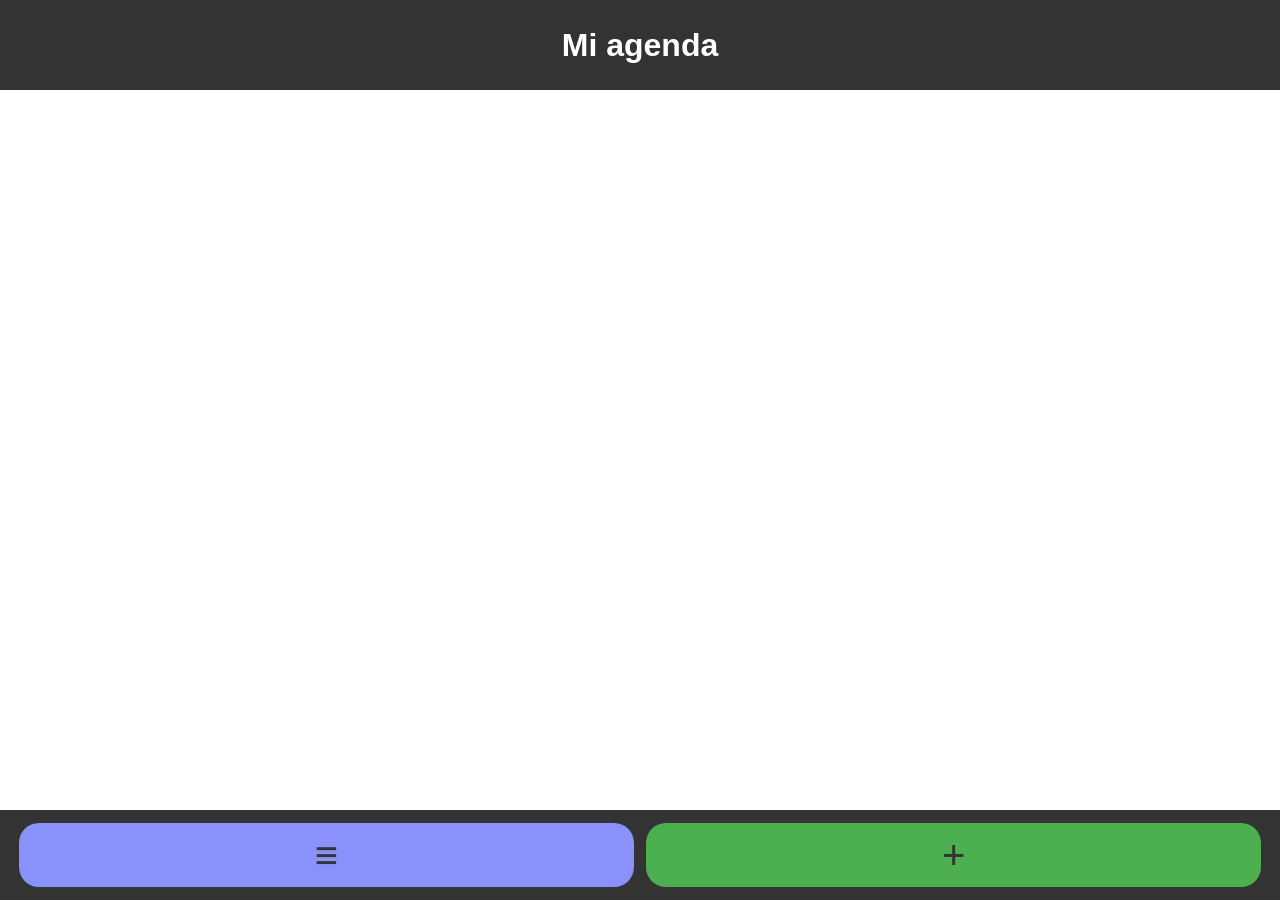
<file: practica03/src/index.html>
<!DOCTYPE html>
<html lang="es">
    <head>
        <meta charset="UTF-8">
        <meta name="viewport" content="width=device-width, initial-scale=1.0">

        <title>Agenda</title>
        <link rel="stylesheet" href="./css/inicios.css">
    </head>

    <body>
        <header>
            <h1>Mi agenda</h1>
        </header>

        <main class="main-index" id="home">
            <section class="task-list" aria-label="Lista de Tareas">
                <ul id="list"></ul>
            </section>
            <section aria-label="Botones" class="index-buttons">
                <button aria-label="Menu" onclick="menu()">&#x2261;</button>
                <button aria-label="Añadir tarea" onclick="changePage('edit')">+</button>
            </section>
        </main>

        <main class="edit-task-main" id="edit">
            <section class="form">
                <form id="form" class="task">
                    <ul>
                        <li class="campos-container" id="name-cont">
                            <label for="task-name"><strong>Nombre de la tarea:</strong></label>
                            <input type="text" id="name" name="task-name" autofocus required aria-label="Campo para insertar el nombre de la tarea" maxlength="20">
                        </li>
                        <li class="campos-container">
                            <label for="task-date"><strong>Fecha límite:</strong></label><br/>
                            <input type="date" id="date" name="task-date" aria-label="Campo para insertar la fecha de la tarea">
                        </li>
                        <li class="campos-container">
                            <label for="task-description"><strong>Descripción de la tarea:</strong></label>
                            <textarea id="description" name="description" aria-label="Campo para insertar la descripción de la tarea"></textarea>
                        </li>
                    </ul>
                </form>
            </section>
            <section aria-label="Botones" class="add-task-buttons">
                <button aria-label="Cancelar" accesskey="C" onclick="cancelEdit()">&#x2717;</button>
                <button aria-label="Añadir" type="submit" form="task-form" onclick="addTarea(document.getElementById('name').value, document.getElementById('date').value, document.getElementById('description').value)">&#10004;</button>
            </section>
        </main>
        
        <main class="see-task" id="task">
            <section class="task">
                <ul>   
                    <li>
                        <h2 id="titleTask"></h2>
                    </li>
                    <li id="task-dateTask">
                        <h3>Fecha límite: </h3>
                        <p id="dateTask"></p>
                    </li>
                    <li id="task-description">
                        <h3>Descripción:</h3>
                        <p id="descriptionTask"></p>
                    </li>
                </ul>
            </section>
            <section aria-label="Botones" class="edit-task-buttons">
                <button id="back" onclick="{localStorage.removeItem('task'); changePage('home')}">&#8624;</button>
                <button aria-label="Regresar" onclick="deleteTask()">&#128465;</button>
                <button aria-label="Editar" onclick="editTask()">&#9998;</button>
            </section>
        </main>

        <main id="menu">
            <section title="Filtros" class="filtros">
                <button aria-label="Ver tareas activas" onclick="filter('p')">
                    <h2>Tareas activas</h2>
                    <p title="número de tareas" id="n-ta">40</p>
                </button>
                <button aria-label="Ver todas las tareas" onclick="filter('all')">
                    <h2>Tareas</h2>
                    <p title="número de tareas" id="n-t">40</p>
                </button>
                <button aria-label="Ver tareas finalizadas" onclick="filter('f')">
                    <h2>Tareas finalizadas</h2>
                    <p title="número de tareas" id="n-tf">40</p>
                </button>
            </section>
        </main>
    </body>
    <script>
        var state = -1;
        // Paginas
        var pages = ['home', 'edit', 'task', 'menu'];

        function changePage(page){
            pages.forEach(function(pag){
                if(pag == page){
                    document.getElementById(pag).style.display = "block";
                }else document.getElementById(pag).style.display = "none";
            });
        }

        changePage('home');


        // Lógica para generaR dinámicamente elementos de lista en función de la información proporcionada en el array arr y los agrega al contenedor de lista en el documento HTML
        if(JSON.parse(localStorage.getItem("tasks")) == null) localStorage.setItem("tasks", JSON.stringify([]));
        setList();

        function setList(){
            var arr = JSON.parse(localStorage.getItem("tasks"));
            var list = document.getElementById('list');
            list.innerHTML = "";

            for(i = 0; i<=arr.length-1; i++){
                var li = document.createElement('li')
                if (state == -1 || state == arr[i][3]){
                    li.innerHTML = '<button onclick="openTask('+i+')"><span class="title">'+arr[i][0]+'</span><span class="description">'+
                        arr[i][2]+'</span></button><input type="checkbox" id="'+i+'">';
                    list.appendChild(li);
                    document.getElementById(i).checked = arr[i][3];
                }
            }
        }

        document.getElementById('list').addEventListener('change', function (){
            var arr = JSON.parse(localStorage.getItem("tasks"));

            for(i=0; i<=arr.length-1; i++){
                if (state == arr[i][3]){
                    arr[i][3] = document.getElementById(i).checked;
                }else if (state == -1) arr[i][3] = document.getElementById(i).checked;
            }
            localStorage.setItem("tasks", JSON.stringify(arr));
            setList();
        });

        // Añadir tarea
        function addTarea(titulo, fecha, descripción){
            var arr = JSON.parse(localStorage.getItem("tasks"));

            if(titulo==""){
                document.getElementById('name-cont').style.backgroundColor = "#ff5757";
                return;
            }else document.getElementById('name-cont').style.backgroundColor = "#bdbdbd"

            id = localStorage.getItem("task");
            if(id != null){
                arr.splice(id, 1 , [titulo, descripción, fecha, false]);
                localStorage.removeItem("task");
            }else arr.push([titulo, descripción, fecha, false]);

            localStorage.setItem("tasks", JSON.stringify(arr));
            
            changePage('home');

            setList();

            document.getElementById('form').reset();
        }

        //open task
        function openTask(id){
            localStorage.setItem("task", id);
            var arr = JSON.parse(localStorage.getItem("tasks"));
            document.getElementById('titleTask').innerText = arr[id][0];
            if(arr[id][2]==""){
                document.getElementById('task-dateTask').style.display = "none";
            } else {
                document.getElementById('task-dateTask').style.display = "flex";
            }
            document.getElementById('dateTask').innerText = arr[id][2];

            if(arr[id][1]==""){
                document.getElementById('task-description').style.display = "none";
            } else {
                document.getElementById('task-description').style.display = "flex";
            }
            document.getElementById('descriptionTask').innerText = arr[id][1];


            changePage('task');
        }

        //edit task
        function editTask(){
            var id = localStorage.getItem("task");
            var task = JSON.parse(localStorage.getItem("tasks"))[id];
            document.getElementById("name").value = task[0];
            document.getElementById("date").value = task[2];
            document.getElementById("description").value = task[1];

            changePage('edit');
        }

        function deleteTask(){
            var id = localStorage.getItem("task");
            var arr = JSON.parse(localStorage.getItem("tasks"));
            var h = arr.slice(0,id);
            
            if(arr.length>id){
                id++;
                var t = arr.slice(id);
                arr = h.concat(t);
            }else arr = h;
            localStorage.setItem("tasks", JSON.stringify(arr));
            localStorage.removeItem("task");


            setList();
            changePage ('home');
        }

        function filter(type){
            changePage('home');
            switch(type){
                case 'all':
                    state = -1;
                    break;
                case 'p':
                    state = 0;
                    break;
                case 'f':
                    state = 1;
                    break;
            }
            setList();
        }

        function menu(){
            var arr = JSON.parse(localStorage.getItem("tasks"));
            document.getElementById("n-t").innerHTML = arr.length.toString();
            var finished = 0;
            arr.forEach(element => {
                if(element[3]){
                    finished++;
                }
            });
            document.getElementById("n-tf").innerHTML = finished.toString();
            document.getElementById("n-ta").innerHTML = (arr.length - finished).toString();

            changePage('menu')
        }

        function cancelEdit(){
            localStorage.removeItem("task");
            document.getElementById('form').reset();
            changePage('home');
        }

    </script>
</html>
</file>
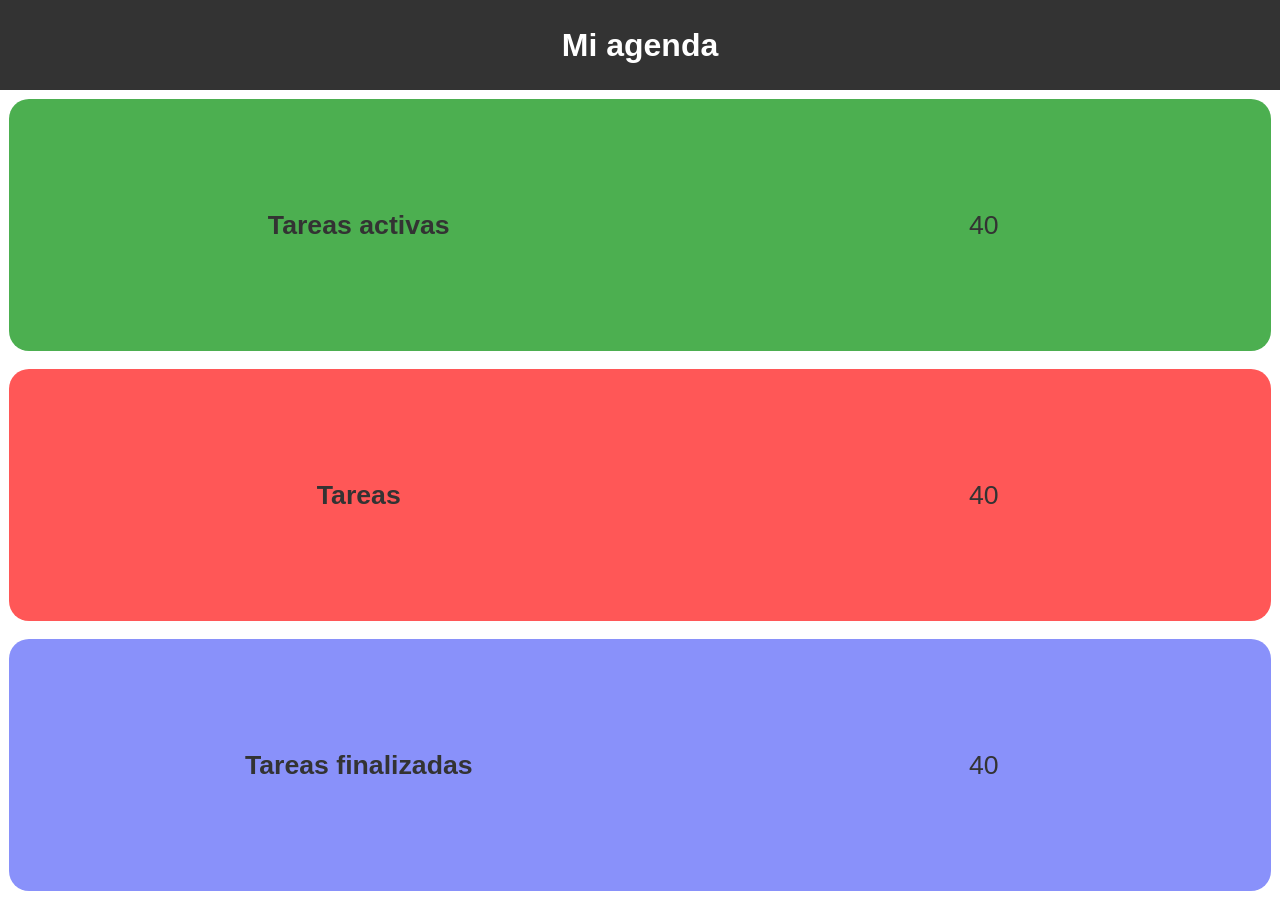
<file: practica03/src/selectFilter.html>
<!DOCTYPE html>
<html lang="en">

<head>
    <meta charset="UTF-8">
    <meta name="viewport" content="width=device-width, initial-scale=1.0">
    <title>Agenda</title>
    <link rel="stylesheet" href="./css/inicios.css">
</head>

<body>
    <header>
        <h1>Mi agenda</h1>
    </header>
    <main>
        <section title="Filtros" class="filtros">
            <button aria-label="Ver tareas activas">
                <h2>Tareas activas</h2>
				<p title="número de tareas">40</p>
			</button>
            <button aria-label="Ver todas las tareas">
                <h2>Tareas</h2>
				<p title="número de tareas">40</p>
			</button>
			<button aria-label="Ver tareas finalizadas">
                <h2>Tareas finalizadas</h2>
				<p title="número de tareas">40</p>
			</button>
        </section>
    </main>
</body>

</html>
</file>
<file: practica03/src/css/inicios.css>
/* ##### VARIABLES ##### */
:root {
    --backgroundColor: #333;
    --backgroundSelectFilter: #8991fa;
    --backgroundSelectFilterHover: #a0a8ff;
    --backgroundSelectFileterActive: #b2b8ff;
    --backgroundAddTask: #4caf50;
    --backgroundAddTaskHover: #66bb6a;
    --backgroundAddTaskActive: #8fcf92;
    --backgroundCancelTask: #ff5757;
    --backgroundCancelTaskHover: #ff7f7f;
    --backgroundCancelTaskActive: #f79191;
    --backgroundTaskContainerColor: #bdbdbd;
    --backgroundCamposContainerColor: var(--backgroundTaskContainerColor);
    --titleColor: #fff;
    --textButtonColor: var(--backgroundColor);
    --buttonTextSize: 2.5em;
}
body {
    font-family: 'Arial', sans-serif;
    margin: 0;
    padding: 0;
    height: 100vh;
    overflow-y: hidden;
}

header, .main-index, .see-task, .main-edit-task, .add-task-buttons, .index-buttons, .edit-task-buttons {
    display: block;
    flex-direction: column;
    justify-content: center;
    align-items: center;
    box-sizing: border-box;
}

header, .add-task-buttons, .index-buttons, .edit-task-buttons {
    position: sticky;
    width: 100vw;
    height: 10vh;
    overflow: hidden;
    background-color: var(--backgroundColor);
    text-align: center;
    color: var(--titleColor);
}

header > h1 {
    margin: 2%;
    user-select: none;
}

header {
    display: flex;
    justify-content: center; /* Centrar horizontalmente */
    align-items: center; /* Centrar verticalmente */
    background-color: var(--backgroundColor);
    color: var(--titleColor);
}


.main-index, .see-task, .filtros {
    align-self: center;
    height: 90vh;
    overflow-y: auto;
    margin: 0;
}

.main-edit-task {
    align-self: center;
    height: 90vh;
    overflow-y: hidden;
    margin: 0;
}

.task-list, .task {
    margin-bottom: 11vh;
}

.task-list > input {
    margin: 1vh 1vw 0 2vw;
}

.task-list > ul > li > button{
    width: 90%;
    border: none;
    cursor: pointer;
    background-color: var(--backgroundTaskContainerColor);
    text-align: justify;
}

.task-list > ul > li > button > span{
    margin-left: 5%;
    margin-right: 5%;
}

.index-buttons, .add-task-buttons, .edit-task-buttons {
    position: fixed;
    bottom: 0;
    padding: 1%;
    display: flex;
    justify-content: center;
    align-items: center;
    flex-wrap: wrap;
}

.index-buttons > button, .add-task-buttons > button, .edit-task-buttons > button {
    position: relative;
    border: none;
    border-radius: 20px;
    cursor: pointer;
    width: 49%;
    height: 100%;
    color: var(--textButtonColor);
    font-size: var(--buttonTextSize);
    display: flex;
    justify-content: center;
    align-items: center;
}

.edit-task-buttons > button {
    width: 32%;
}

ul {
    list-style: none;
    padding: 0;
}

li {
    height: 6vh;
    padding: 1vh 3vw;
    border-radius: 20px;
    display: flex;
    margin: 1vh;
    align-items: center;
    background-color: var(--backgroundTaskContainerColor);
}

li > * {
    margin-right: 1%;
}

.title {
    font-weight: bold;
    font-size: 1.2em;
}

.description {
    flex: 1;
    font-size: 0.9em;
    margin-top: 5px;
}


/* Css para el checked de todas las tareas */

 /* Estilo para el checkbox "Seleccionar todas las tareas" cuando está marcado */
#selectAll:checked ~ ul li input {
    /* Aplicar estilos a los checkboxes de la lista cuando "Seleccionar todas las tareas" está marcado */
    outline: 2px solid #4caf50; /* Cambiar el contorno a verde (puedes ajustar esto según tu diseño) */
}

/* Estilo para el bloque de "Seleccionar todas las tareas" */
#selectAll:checked ~ ul::before, #deleteAll:checked ~ ul::before {
    content: "";
    display: block;
    position: absolute;
    top: 0;
    left: 0;
    width: 100%;
    height: 100%;
    background-color: rgba(0, 128, 0, 0.2); /* Fondo sombreado (puedes ajustar el color y la opacidad) */
    z-index: -1; /* Asegura que el fondo esté detrás de la lista de tareas */
}

/* Estilo para la etiqueta "Seleccionar todas las tareas" */
.selectAllLabel, .deleteAllLabel  {
    margin-left: 1%;
    display: inline-block;
}

/* Alinea el nuevo checkbox a la derecha */
.deleteAllLabel {
    float: right;
    margin-top: 5px;

}

#deleteAll:checked ~ ul li input{
    outline: 2px solid #ff5757;
}

#deleteAll:checked ~ ul::before{
    background-color: rgba(255, 0, 0, 0.2);
}

#deleteAll {
    /*Queiro que aparezca el checkbox a la derecha del label*/
    float: right;
    margin-right: 3%;}




/* ##### EDIT TASK ##### */

.form {
    height: 90vh;
}

.container-list {
    height: 100%;
    display: flex;
    flex-direction: column;
    justify-content: space-between;
}

.task > ul > li:nth-child(3) * {
    border-radius: 10px;
    border: none;
}

.task > ul > li:nth-child(3) textarea {
    resize: none;
    width: 100%;
    box-sizing: border-box;
    border-radius: 10px;
    height: 100%;
    padding: 10px;
    overflow-y: auto;
}

.task > ul > li:nth-child(3) {
    height: 55vh;
    margin-bottom: 10px;
    display: flex;
    flex-direction: column;
    align-items: stretch;
}

#task-description {
    overflow-y: auto;
}

/* ##### BUTTON COLORS ##### */
/* BLUE BUTTON */
.filtros > button:nth-child(3), .index-buttons > button:nth-child(1), .edit-task-buttons > button:nth-child(1) {
    background-color: var(--backgroundSelectFilter);
    color: var(--backgroundColor);
}

.filtros > button:nth-child(3):hover, .index-buttons > button:nth-child(1):hover, .edit-task-buttons > button:nth-child(1):hover {
    background-color: var(--backgroundSelectFilterHover);
}

.filtros > button:nth-child(3):active, .index-buttons > button:nth-child(1):active, .edit-task-buttons > button:nth-child(1):active {
    background-color: var(--backgroundSelectFileterActive);
}


/* RED BUTTON */
.filtros > button:nth-child(2), .add-task-buttons > button:nth-child(1), .edit-task-buttons > button:nth-child(2) {
    background-color: var(--backgroundCancelTask);
    color: var(--backgroundColor);
}

.filtros > button:nth-child(2):hover, .add-task-buttons > button:nth-child(1):hover, .edit-task-buttons > button:nth-child(2):hover {
    background-color: var(--backgroundCancelTaskHover);
}

.filtros > button:nth-child(2):active, .add-task-buttons > button:nth-child(1):active, .edit-task-buttons > button:nth-child(2):active {
    background-color: var(--backgroundCancelTaskActive);
}

/* GREEN BUTTON */
.filtros > button:nth-child(1), .index-buttons > button:nth-child(2), .add-task-buttons > button:nth-child(2), .edit-task-buttons > button:nth-child(3) {
    background-color: var(--backgroundAddTask);
    color: var(--backgroundColor);
}

.filtros > button:nth-child(1):hover, .index-buttons > button:nth-child(2):hover, .add-task-buttons > button:nth-child(2):hover, .edit-task-buttons > button:nth-child(3):hover {
    background-color: var(--backgroundAddTaskHover);
}

.filtros > button:nth-child(1):active, .index-buttons > button:nth-child(2):active, .add-task-buttons > button:nth-child(2):active, .edit-task-buttons > button:nth-child(3):active {
    background-color: var(--backgroundAddTaskActive);
}

.filtros {
    display: flex;
    flex-direction: column;
    padding: 1vh;
}

.filtros > button {
    display: flex;
    flex-direction: row;
    align-items: center;
    width: 100%;
    height: 30vh;
    margin-bottom: 2vh;
    border-radius: 20px;
    transition: all 0.3s;
    border: none;
}

.filtros > button:hover {
    height: 40vh;
}

.filtros > button > * {
    display: flex;
    flex-direction: row;
    width: 50%;
    height: 100%;
    align-items: center;
    justify-content: center;
    font-size: 2em;
    margin-left: 5%;
}
</file>
